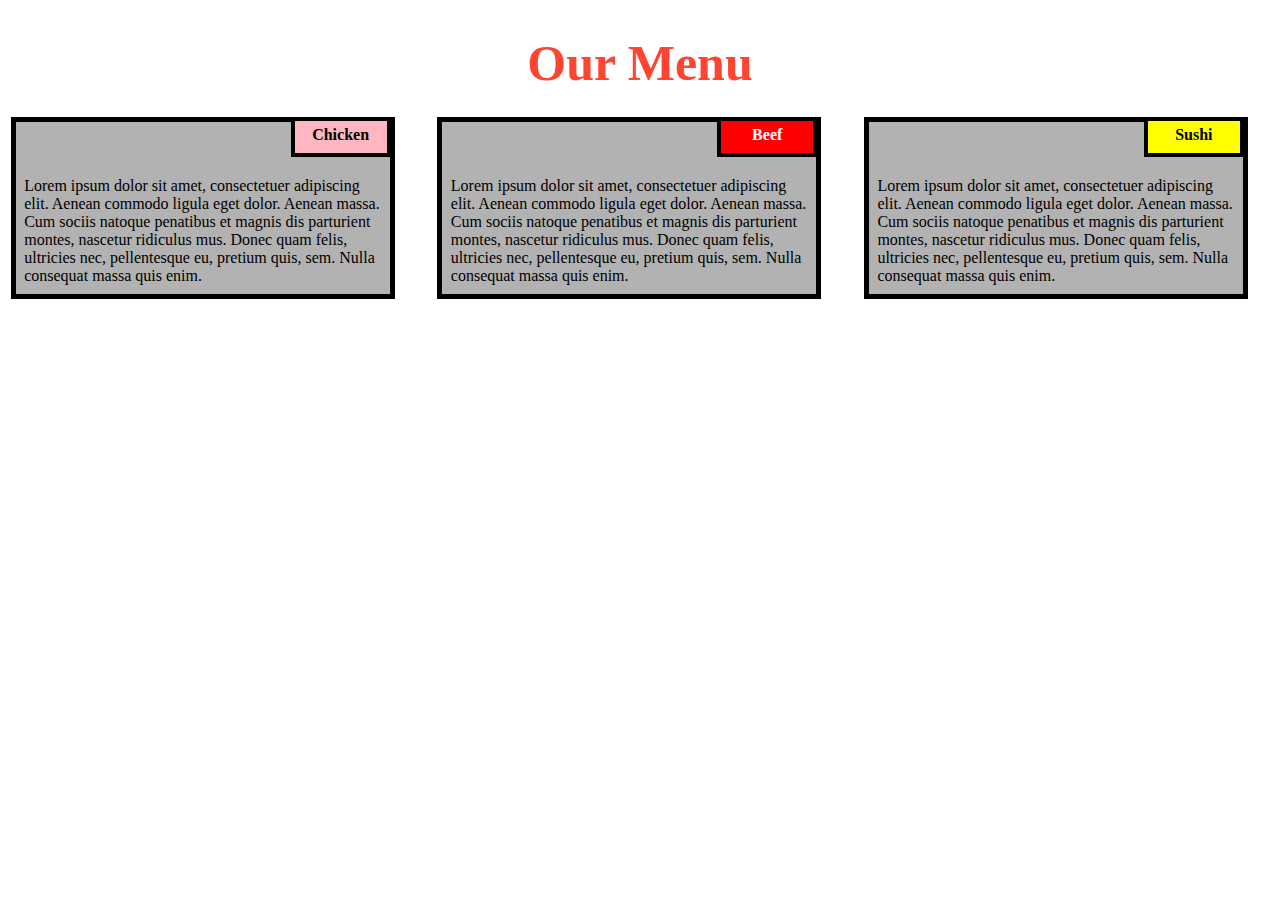
<file: kareemsite/index.html>
<!DOCTYPE html>
<html>
<head>

<title>Responsive Layout</title>
<meta name="viewport" content="width=device-width, initial-scale=1">
<link rel="stylesheet" type="text/css" href="style.css">

</head>
<body>
<h1>Our Menu</h1>



  <div class="col-lg-4 col-md-6 col-sm-12">
  	<div class="box">
  		<p class="content-name name1">Chicken</p>
  		<p class="content">Lorem ipsum dolor sit amet, consectetuer adipiscing elit. Aenean commodo ligula eget dolor. Aenean massa. Cum sociis natoque penatibus et magnis dis parturient montes, nascetur ridiculus mus. Donec quam felis, ultricies nec, pellentesque eu, pretium quis, sem. Nulla consequat massa quis enim.</p>
  	</div>
  </div>

  <div class="col-lg-4 col-md-6 col-sm-12">
  	<div class="box">
   		<p class="content-name name2">Beef</p>
   		<p class="content">Lorem ipsum dolor sit amet, consectetuer adipiscing elit. Aenean commodo ligula eget dolor. Aenean massa. Cum sociis natoque penatibus et magnis dis parturient montes, nascetur ridiculus mus. Donec quam felis, ultricies nec, pellentesque eu, pretium quis, sem. Nulla consequat massa quis enim.</p>
  	</div>
  </div>

  <div class="col-lg-4 col-md-12 col-sm-12">
  	<div class="box">
  		<p class="content-name name3">Sushi</p>
  		<p class="content">Lorem ipsum dolor sit amet, consectetuer adipiscing elit. Aenean commodo ligula eget dolor. Aenean massa. Cum sociis natoque penatibus et magnis dis parturient montes, nascetur ridiculus mus. Donec quam felis, ultricies nec, pellentesque eu, pretium quis, sem. Nulla consequat massa quis enim.</p>
  	</div>	
  </div>

</body>
</html>
</file>
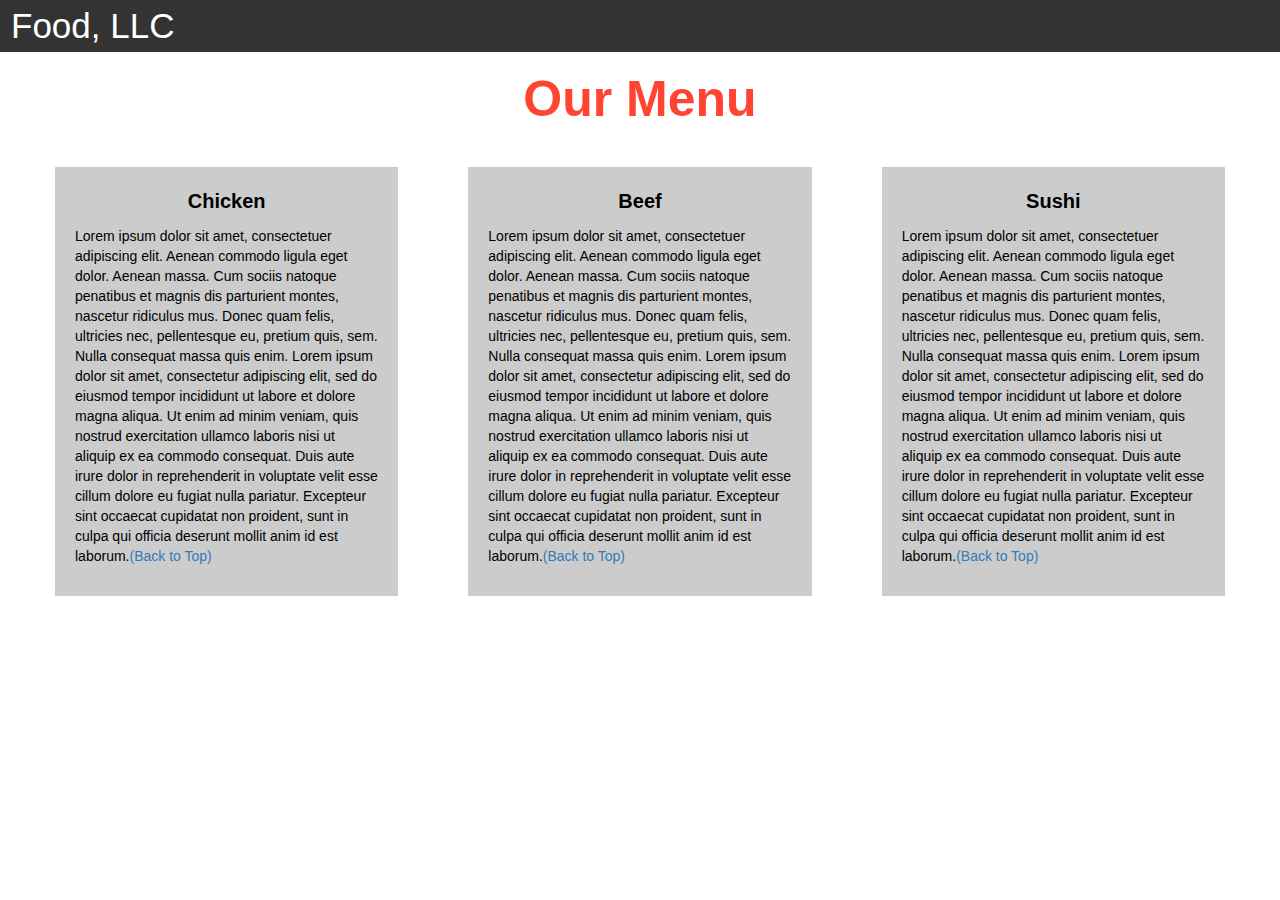
<file: Module 3 Assignment/index.html>
<!DOCTYPE html>
<html>
<head>

<title>Module 3 Assignment</title>

  <meta name="viewport" content="width=device-width, initial-scale=1">
  <link rel="stylesheet" href="https://maxcdn.bootstrapcdn.com/bootstrap/3.3.7/css/bootstrap.min.css">
  <script src="https://ajax.googleapis.com/ajax/libs/jquery/3.3.1/jquery.min.js"></script>
  <script src="https://maxcdn.bootstrapcdn.com/bootstrap/3.3.7/js/bootstrap.min.js"></script>

</head>

<meta name="viewport" content="width=device-width, initial-scale=1">
<link rel="stylesheet" type="text/css" href="style.css">



<body>


<nav class="navbar" id="top">
  <div class="container-fluid">

    <div class="navbar-header">
      <button type="button" class="navbar-toggle" data-toggle="collapse" data-target="#myNavbar">
        <span class="icon-bar"></span>
        <span class="icon-bar"></span>
        <span class="icon-bar"></span> 
      </button>
      <a class="navbar-brand" href="#">Food, LLC</a>
    </div>

    <div class="collapse" id="myNavbar">
      <ul class="nav navbar-nav visible-xs">
        <li><a class="menu-item" href="#">Chicken</a></li>
        <li><a class="menu-item" href="#">Beef</a></li> 
        <li><a class="menu-item" href="#">Sushi</a></li> 
      </ul>
    </div>

  </div>
</nav>

<h1 class="main-title">Our Menu</h1>



<div class="row">

  <div class="col-lg-4 col-md-6 col-sm-12">
    <div class="content-box">
      <p class="item-name">Chicken</p>
      <p>Lorem ipsum dolor sit amet, consectetuer adipiscing elit. Aenean commodo ligula eget dolor. Aenean massa. Cum sociis natoque penatibus et magnis dis parturient montes, nascetur ridiculus mus. Donec quam felis, ultricies nec, pellentesque eu, pretium quis, sem. Nulla consequat massa quis enim. Lorem ipsum dolor sit amet, consectetur adipiscing elit, sed do eiusmod tempor incididunt ut labore et dolore magna aliqua. Ut enim ad minim veniam, quis nostrud exercitation ullamco laboris nisi ut aliquip ex ea commodo consequat. Duis aute irure dolor in reprehenderit in voluptate velit esse cillum dolore eu fugiat nulla pariatur. Excepteur sint occaecat cupidatat non proident, sunt in culpa qui officia deserunt mollit anim id est laborum.<a href="#top">(Back to Top)</a></p>
    </div>
  </div>

  <div class="col-lg-4 col-md-6 col-sm-12">
    <div class="content-box">
      <p class="item-name">Beef</p>
      <p>Lorem ipsum dolor sit amet, consectetuer adipiscing elit. Aenean commodo ligula eget dolor. Aenean massa. Cum sociis natoque penatibus et magnis dis parturient montes, nascetur ridiculus mus. Donec quam felis, ultricies nec, pellentesque eu, pretium quis, sem. Nulla consequat massa quis enim. Lorem ipsum dolor sit amet, consectetur adipiscing elit, sed do eiusmod tempor incididunt ut labore et dolore magna aliqua. Ut enim ad minim veniam, quis nostrud exercitation ullamco laboris nisi ut aliquip ex ea commodo consequat. Duis aute irure dolor in reprehenderit in voluptate velit esse cillum dolore eu fugiat nulla pariatur. Excepteur sint occaecat cupidatat non proident, sunt in culpa qui officia deserunt mollit anim id est laborum.<a href="#top">(Back to Top)</a></p>
    </div>
  </div>


  <div class="col-lg-4 col-md-12 col-sm-12">
    <div class="content-box">
      <p class="item-name">Sushi</p>
      <p>Lorem ipsum dolor sit amet, consectetuer adipiscing elit. Aenean commodo ligula eget dolor. Aenean massa. Cum sociis natoque penatibus et magnis dis parturient montes, nascetur ridiculus mus. Donec quam felis, ultricies nec, pellentesque eu, pretium quis, sem. Nulla consequat massa quis enim. Lorem ipsum dolor sit amet, consectetur adipiscing elit, sed do eiusmod tempor incididunt ut labore et dolore magna aliqua. Ut enim ad minim veniam, quis nostrud exercitation ullamco laboris nisi ut aliquip ex ea commodo consequat. Duis aute irure dolor in reprehenderit in voluptate velit esse cillum dolore eu fugiat nulla pariatur. Excepteur sint occaecat cupidatat non proident, sunt in culpa qui officia deserunt mollit anim id est laborum.<a href="#top">(Back to Top)</a></p>
    </div>
  </div>

</div>


</body>
</html>
</file>
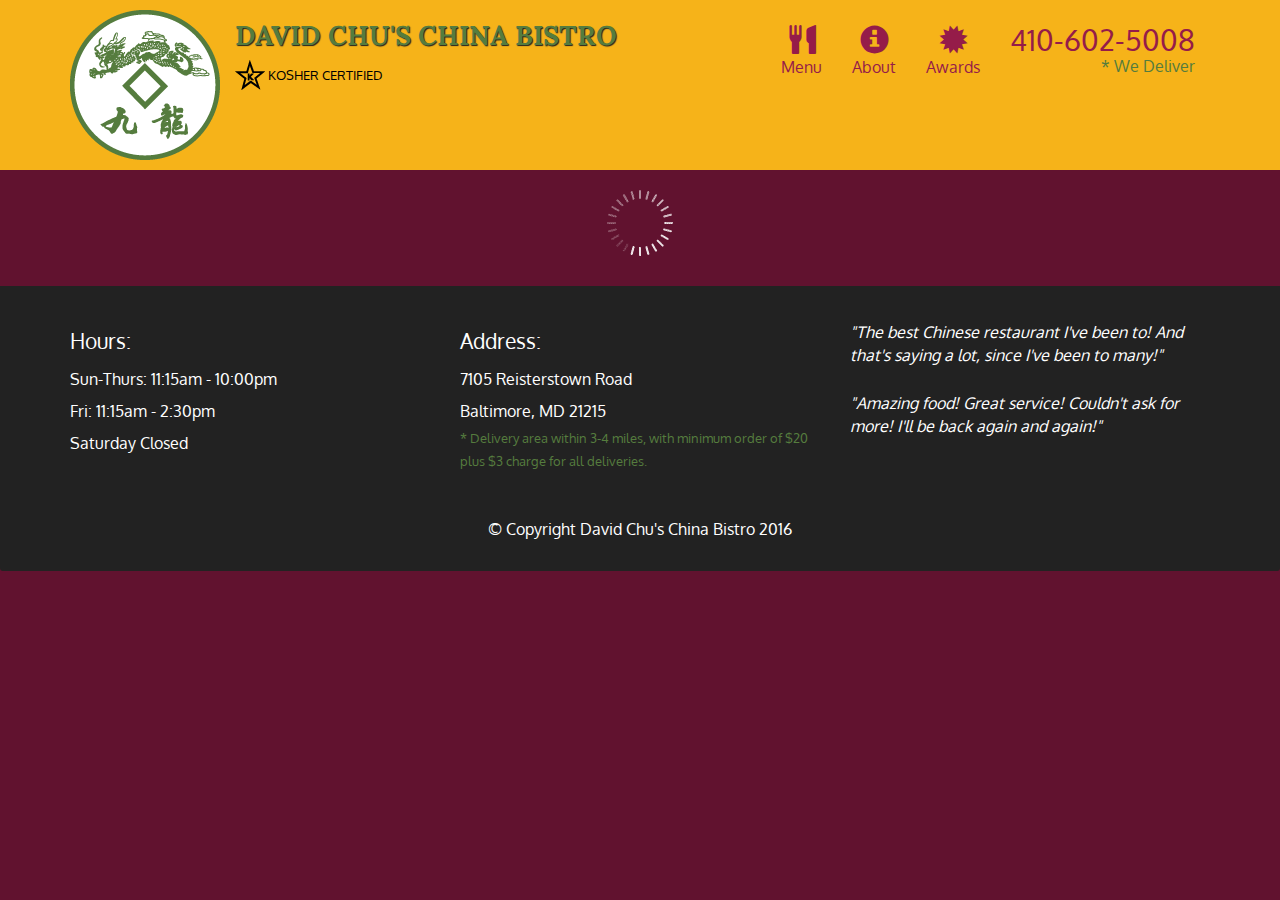
<file: module 5/index.html>
<!doctype html>
<html lang="en">
  <head>
    <meta charset="utf-8">
    <meta http-equiv="X-UA-Compatible" content="IE=edge">
    <meta name="viewport" content="width=device-width, initial-scale=1">
    <title>David Chu's China Bistro</title>
    <link rel="stylesheet" href="css/bootstrap.min.css">
    <link rel="stylesheet" href="css/styles.css">
    <link href='https://fonts.googleapis.com/css?family=Oxygen:400,300,700' rel='stylesheet' type='text/css'>
    <link href='https://fonts.googleapis.com/css?family=Lora' rel='stylesheet' type='text/css'>
  </head>
<body>
  <header>
    <nav id="header-nav" class="navbar navbar-default">
      <div class="container">
        <div class="navbar-header">
          <a href="index.html" class="pull-left visible-md visible-lg">
            <div id="logo-img" alt="Logo image"></div>
          </a>

          <div class="navbar-brand">
            <a href="index.html"><h1>David Chu's China Bistro</h1></a>
            <p>
              <img src="images/star-k-logo.png" alt="Kosher certification">
              <span>Kosher Certified</span>
            </p>
          </div>

          <button id="navbarToggle" type="button" class="navbar-toggle collapsed" data-toggle="collapse" data-target="#collapsable-nav" aria-expanded="false">
            <span class="sr-only">Toggle navigation</span>
            <span class="icon-bar"></span>
            <span class="icon-bar"></span>
            <span class="icon-bar"></span>
          </button>
        </div>
        
        <div id="collapsable-nav" class="collapse navbar-collapse">
           <ul id="nav-list" class="nav navbar-nav navbar-right">
            <li id="navHomeButton" class="visible-xs active">
              <a href="index.html">
                <span class="glyphicon glyphicon-home"></span> Home</a>
            </li>
            <li id="navMenuButton">
              <a href="#" onclick="$dc.loadMenuCategories();">
                <span class="glyphicon glyphicon-cutlery"></span><br class="hidden-xs"> Menu</a>
            </li>
            <li>
              <a href="#">
                <span class="glyphicon glyphicon-info-sign"></span><br class="hidden-xs"> About</a>
            </li>
            <li>
              <a href="#">
                <span class="glyphicon glyphicon-certificate"></span><br class="hidden-xs"> Awards</a>
            </li>
            <li id="phone" class="hidden-xs">
              <a href="tel:410-602-5008">
                <span>410-602-5008</span></a><div>* We Deliver</div>
            </li>
          </ul><!-- #nav-list -->
        </div><!-- .collapse .navbar-collapse -->
      </div><!-- .container -->
    </nav><!-- #header-nav -->
  </header>

  <div id="call-btn" class="visible-xs">
    <a class="btn" href="tel:410-602-5008">
    <span class="glyphicon glyphicon-earphone"></span>
    410-602-5008
    </a>
  </div>
  <div id="xs-deliver" class="text-center visible-xs">* We Deliver</div>

  <div id="main-content" class="container"></div>

  <footer class="panel-footer">
    <div class="container">
      <div class="row">
        <section id="hours" class="col-sm-4">
          <span>Hours:</span><br>
          Sun-Thurs: 11:15am - 10:00pm<br>
          Fri: 11:15am - 2:30pm<br>
          Saturday Closed
          <hr class="visible-xs">
        </section>
        <section id="address" class="col-sm-4">
          <span>Address:</span><br>
          7105 Reisterstown Road<br>
          Baltimore, MD 21215
          <p>* Delivery area within 3-4 miles, with minimum order of $20 plus $3 charge for all deliveries.</p>
          <hr class="visible-xs">
        </section>
        <section id="testimonials" class="col-sm-4">
          <p>"The best Chinese restaurant I've been to! And that's saying a lot, since I've been to many!"</p>
          <p>"Amazing food! Great service! Couldn't ask for more! I'll be back again and again!"</p>
        </section>
      </div>
      <div class="text-center">&copy; Copyright David Chu's China Bistro 2016</div>
    </div>
  </footer>

  <!-- jQuery (Bootstrap JS plugins depend on it) -->
  <script src="js/jquery-2.1.4.min.js"></script>
  <script src="js/bootstrap.min.js"></script>
  <script src="js/ajax-utils.js"></script>
  <script src="js/script.js"></script>
</body>
</html>
</file>
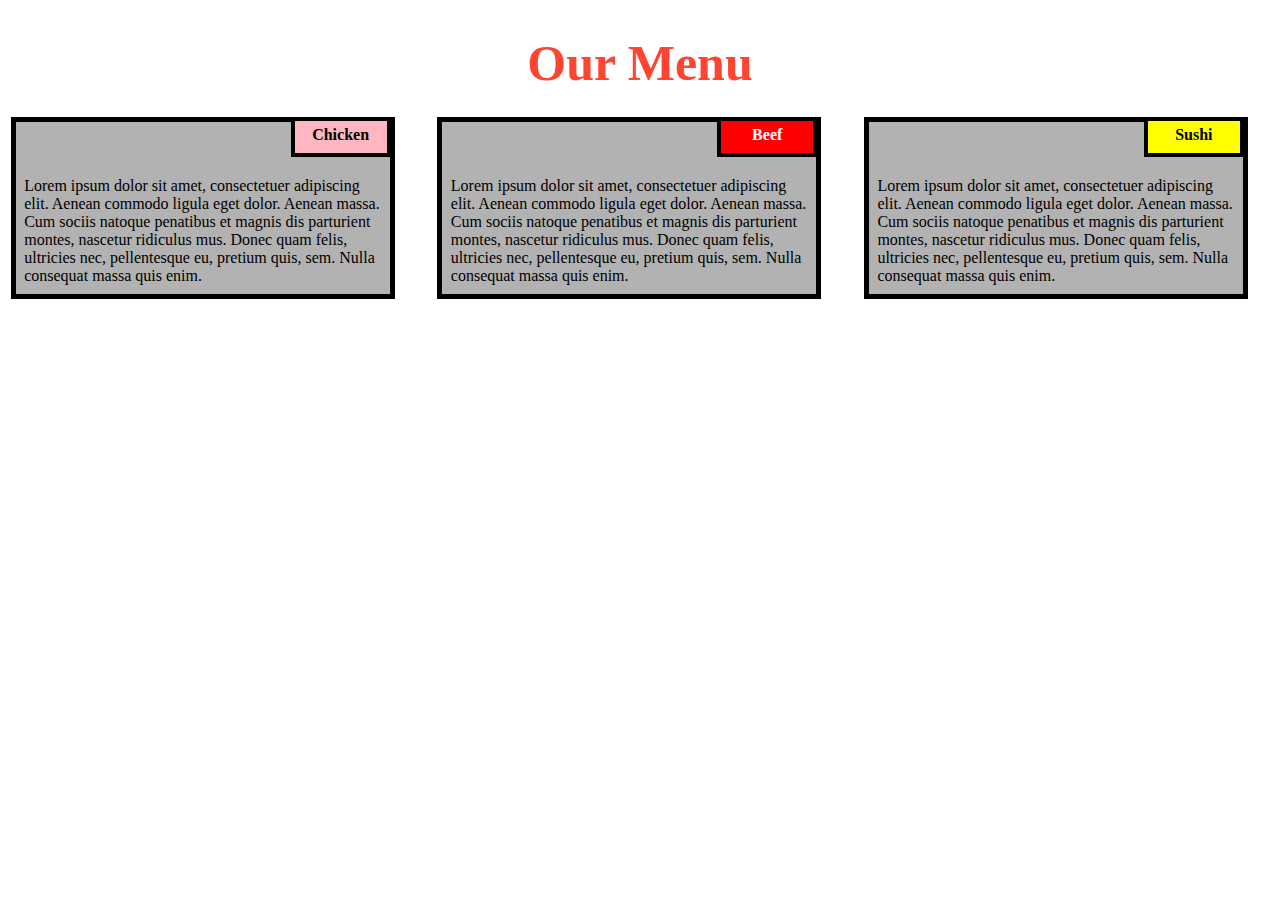
<file: Module Assignments/Module-2/index.html>
<!DOCTYPE html>
<html>
<head>

<title>Responsive Layout</title>
<meta name="viewport" content="width=device-width, initial-scale=1">
<link rel="stylesheet" type="text/css" href="style.css">

</head>
<body>
<h1>Our Menu</h1>



  <div class="col-lg-4 col-md-6 col-sm-12">
  	<div class="box">
  		<p class="content-name name1">Chicken</p>
  		<p class="content">Lorem ipsum dolor sit amet, consectetuer adipiscing elit. Aenean commodo ligula eget dolor. Aenean massa. Cum sociis natoque penatibus et magnis dis parturient montes, nascetur ridiculus mus. Donec quam felis, ultricies nec, pellentesque eu, pretium quis, sem. Nulla consequat massa quis enim.</p>
  	</div>
  </div>

  <div class="col-lg-4 col-md-6 col-sm-12">
  	<div class="box">
   		<p class="content-name name2">Beef</p>
   		<p class="content">Lorem ipsum dolor sit amet, consectetuer adipiscing elit. Aenean commodo ligula eget dolor. Aenean massa. Cum sociis natoque penatibus et magnis dis parturient montes, nascetur ridiculus mus. Donec quam felis, ultricies nec, pellentesque eu, pretium quis, sem. Nulla consequat massa quis enim.</p>
  	</div>
  </div>

  <div class="col-lg-4 col-md-12 col-sm-12">
  	<div class="box">
  		<p class="content-name name3">Sushi</p>
  		<p class="content">Lorem ipsum dolor sit amet, consectetuer adipiscing elit. Aenean commodo ligula eget dolor. Aenean massa. Cum sociis natoque penatibus et magnis dis parturient montes, nascetur ridiculus mus. Donec quam felis, ultricies nec, pellentesque eu, pretium quis, sem. Nulla consequat massa quis enim.</p>
  	</div>	
  </div>

</body>
</html>
</file>
<file: kareemsite/style.css>
* {
  box-sizing: border-box;
}

body{
	margin: 0;
	padding: 0;
  font-family: ""Comic Sans MS", cursive, sans-serif;
}

.row{
  margin-top: 5%;
  margin-bottom: 5%;
}

h1 {
  margin-bottom: 15px;
  text-align: center;
  color: #ff4532;
  font-size: 50px;
}


.box{
  width: 100%;
  overflow: none;
}


.content-name{
  overflow: none;
  text-align: center;
  border: 4px solid black;
  width: 100px;
  height: 40px;
  padding: 5px;
  float: right;
  margin-right: 36px;
  margin-top: 0px;
  font-weight: bold;
  position: relative;
}

.content{
  border: 5px solid black;
  width: 90%;
  height: auto;
  margin: 2.5%;
  color: black
  font-size: 25px;
  padding: 2%;
  padding-top: 55px;
  background-color: rgba(0,0,0,0.3);
}

.name1{
  background-color: #FFB6C1;
}

.name2{
  color: white;
  background-color: #FF0000;
}
.name3{
  background-color: #FFFF00;
}


/********** Large devices only **********/
@media (min-width: 992px) {
  .col-lg-4 {
  	float: left;
    width: 33.33%;
  }
}
/********** Medium devices only **********/
@media (min-width: 768px) and (max-width: 991px) {
  .col-md-6,.col-md-12 {
    float: left;
  }
  .col-md-6 {
    width: 50%;
  }
  .col-md-12 {
    margin-left: -10px;
    width: 100%;
  }
  .name3{
    margin-right: 65px;
    width: 100px;
  }
}

@media (min-width: 0px) and (max-width: 767px) {
  .col-sm-12 {
  	float: left;
    width: 100%;
  }
  .content-name{
    margin-right: 30px;
  }
}
</file>
<file: Module 3 Assignment/style.css>
.container-fluid{
	margin: 0;
	padding: 0;
}

.navbar{
	border-radius: 0px;
	background-color: rgba(0,0,0,0.8);
}

.navbar-brand{
  font-size: 35px;
  color: white;
  padding-left: 25px;
}

.navbar-brand:hover{
	color: white;
}

.nav{
	margin: 0;
	padding: 0;
}

.navbar-nav{
  font-size: 25px;
  text-align: center;
  margin: 0;
  padding: 0;
}

.navbar-toggle{
	border: 2px solid white;
	margin-right: 25px;
}

.icon-bar{
	background-color: white;
}


.main-title{
  margin-bottom: 15px;
  text-align: center;
  color: #ff4532;
  font-size: 50px;
  font-family: "Comic Sans MS", cursive, sans-serif;
  font-weight: bold;
}

li{
	box-sizing: border-box;
	width: 100%;
}

.menu-item{
	padding: 0;
	margin: 0;
	width: 100%;
	background-color: white;
	border-bottom: 1px solid black;
	color: black;
	display: block;
}

.menu-item:hover{
	background-color: rgba(0,0,0,0.9);
	color: rgba(0,0,0,0.4);
}



.row{
	margin: 20px;
}

.content-box{
	margin: 20px;
	width: auto;
	height: auto;
	color: black;
	background-color: rgba(0,0,0,0.2);
	font-family: "Comic Sans MS", cursive, sans-serif;
	padding: 20px;
}

.item-name{
	text-align: center;
	font-size: 20px;
	font-weight: bold;
}

#top{

}
</file>
<file: module 5/css/styles.css>
body {
  font-size: 16px;
  color: #fff;
  background-color: #61122f;
  font-family: 'Oxygen', sans-serif;
}

/** HEADER **/
#header-nav {
  background-color: #f6b319;
  border-radius: 0;
  border: 0;
}

#logo-img {
  background: url('../images/restaurant-logo_large.png') no-repeat;
  width: 150px;
  height: 150px;
  margin: 10px 15px 10px 0;
}

.navbar-brand {
  padding-top: 25px;
}
.navbar-brand h1 { /* Restaurant name */
  font-family: 'Lora', serif;
  color: #557c3e;
  font-size: 1.5em;
  text-transform: uppercase;
  font-weight: bold;
  text-shadow: 1px 1px 1px #222;
  margin-top: 0;
  margin-bottom: 0;
  line-height: .75;
}
.navbar-brand a:hover, .navbar-brand a:focus {
  text-decoration: none;
}
.navbar-brand p { /* Kosher cert */
  color: #000;
  text-transform: uppercase;
  font-size: .7em;
  margin-top: 15px;
}
.navbar-brand p span { /* Star-K */
  vertical-align: middle;
}

#nav-list {
  margin-top: 10px;
}
#nav-list a {
  color: #951C49;
  text-align: center;
}
#nav-list a:hover {
  background: #E7E7E7;
}
#nav-list a span {
  font-size: 1.8em;
}

#phone {
  margin-top: 5px;
}
#phone a { /* Phone number */
  text-align: right;
  padding-bottom: 0;
}
#phone div { /* We Deliver */
  color: #557c3e;
  text-align: right;
  padding-right: 15px;
}

.navbar-header button.navbar-toggle, .navbar-header .icon-bar {
  border: 1px solid #61122f;
}
.navbar-header button.navbar-toggle {
  clear: both;
  margin-top: -30px;
}
/* END HEADER */

/* FOOTER */
.panel-footer {
  margin-top: 30px;
  padding-top: 35px;
  padding-bottom: 30px;
  background-color: #222;
  border-top: 0;
}
.panel-footer div.row {
  margin-bottom: 35px;
}
#hours, #address {
  line-height: 2;
}
#hours > span, #address > span {
  font-size: 1.3em;
}
#address p {
  color: #557c3e;
  font-size: .8em;
  line-height: 1.8;
}
#testimonials {
  font-style: italic;
}
#testimonials p:nth-child(2) {
  margin-top: 25px;
}
/* END FOOTER */



/* HOME PAGE */
.container .jumbotron {
  box-shadow: 0 0 50px #3F0C1F;
  border: 2px solid #3F0C1F;
}

#menu-tile, #specials-tile, #map-tile {
  height: 250px;
  width: 100%;
  margin-bottom: 15px;
  position: relative;
  border: 2px solid #3F0C1F;
  overflow: hidden;
}
#menu-tile:hover, #specials-tile:hover, #map-tile:hover {
  box-shadow: 0 1px 5px 1px #cccccc;
}
#menu-tile {
  background: url('../images/menu-tile.jpg') no-repeat;
  background-position: center;
}
#specials-tile {
  background: url('../images/specials-tile.jpg') no-repeat;
  background-position: center;
}
#menu-tile span, #specials-tile span, #map-tile span {
  position: absolute;
  bottom: 0;
  right: 0;
  width: 100%;
  text-align: center;
  font-size: 1.6em;
  text-transform: uppercase;
  background-color: #000;
  color: #fff;
  opacity: .8;
}
/* END HOME PAGE */

/* MENU CATEGORIES PAGE */
.category-tile { 
  position: relative;
  border: 2px solid #3F0C1F;
  overflow: hidden;
  width: 200px;
  height: 200px;
  margin: 0 auto 15px;
}
.category-tile span {
  position: absolute;
  bottom: 0;
  right: 0;
  width: 100%;
  text-align: center;
  font-size: 1.2em;
  text-transform: uppercase;
  background-color: #000;
  color: #fff;
  opacity: .8;
}
.category-tile:hover {
  box-shadow: 0 1px 5px 1px #cccccc;
}

#menu-categories-title + div {
  margin-bottom: 50px;
}
/* END MENU CATEGORIES PAGE */

/* SINGLE CATEGORY PAGE */
.menu-item-tile {
  margin-bottom: 25px;
}
.menu-item-tile hr {
  width: 80%;
}
.menu-item-tile .menu-item-price {
  font-size: 1.1em;
  text-align: right;
  margin-top: -15px;
  margin-right: -15px;
}
.menu-item-tile .menu-item-price span {
  font-size: .6em;
}
.menu-item-photo {
  position: relative;
  border: 2px solid #3F0C1F; 
  overflow: hidden;
  padding: 0;
  margin-right: -15px;
  margin-left: auto;
  margin-bottom: 20px;
  max-width: 250px;
}
.menu-item-photo div {
  position: absolute;
  bottom: 0;
  right: 0;
  width: 80px;
  background-color: #557c3e;
  text-align: center;
}
.menu-item-description {
  padding-right: 30px;
}
h3.menu-item-title {
  margin: 0 0 10px;
}
.menu-item-details {
  font-size: .9em;
  font-style: italic;
}
/* END SINGLE CATEGORY PAGE */


/********** Large devices only **********/
@media (min-width: 1200px) {
  .container .jumbotron {
    background: url('../images/jumbotron_1200.jpg') no-repeat;
    height: 675px;
  }
}

/********** Medium devices only **********/
@media (min-width: 992px) and (max-width: 1199px) {
  /* Header */
  #logo-img {
    background: url('../images/restaurant-logo_medium.png') no-repeat;
    width: 100px;
    height: 100px;
    margin: 5px 5px 5px 0;
  }
  /* End Header */

  /* Home Page */
  .container .jumbotron {
    background: url('../images/jumbotron_992.jpg') no-repeat;
    height: 558px;
  }
  /* End Home Page */
}

/********** Small devices only **********/
@media (min-width: 768px) and (max-width: 991px) {
  /* Home Page */
  .container .jumbotron {
    background: url('../images/jumbotron_768.jpg') no-repeat;
    height: 432px;
  }
  /* End Home Page */
}

/********** Extra small devices only **********/
@media (max-width: 767px) {
  /* Header */
  .navbar-brand {
    padding-top: 10px;
    height: 80px;
  }
  .navbar-brand h1 { /* Restaurant name */
    padding-top: 10px;
    font-size: 5vw; /* 1vw = 1% of viewport width */
  }
  .navbar-brand p { /* Kosher cert */
    font-size: .6em;
    margin-top: 12px;
  }
  .navbar-brand p img { /* Star-K */
    height: 20px;
  }

  #collapsable-nav a { /* Collapsed nav menu text */
    font-size: 1.2em;
  }
  #collapsable-nav a span { /* Collapsed nav menu glyph */
    font-size: 1em;
    margin-right: 5px;
  }

  #call-btn > a {
    font-size: 1.5em;
    display: block;
    margin: 0 20px;
    padding: 10px;
    border: 2px solid #fff;
    background-color: #f6b319;
    color: #951c49;
  }
  #xs-deliver {
    margin-top: 5px;
    font-size: .7em;
    letter-spacing: .1em;
    text-transform: uppercase;
  }
  /* End Header */

  /* Footer */
  .panel-footer section {
    margin-bottom: 30px;
    text-align: center;
  }
  .panel-footer section:nth-child(3) {
    margin-bottom: 0; /* margin already exists on the whole row */
  }
  .panel-footer section hr {
    width: 50%;
  }
  /* End Footer */

  /* Home Page */
  .container .jumbotron {
    margin-top: 30px;
    padding: 0;
  }
  #menu-tile, #specials-tile {
    width: 360px;
    margin: 0 auto 15px;
  }

  .menu-item-photo {
    margin-right: auto;
  }
  .menu-item-tile .menu-item-price {
    text-align: center;
  }
  .menu-item-description {
    text-align: center;;
  }
}


/********** Super extra small devices Only :-) (e.g., iPhone 4) **********/
@media (max-width: 479px) {
  /* Header */
  .navbar-brand h1 { /* Restaurant name */
    padding-top: 5px;
    font-size: 6vw;
  }
  /* End Header */
  
  /* Home page */
  #menu-tile, #specials-tile {
    width: 280px;
    margin: 0 auto 15px;
  }

  .col-xxs-12 {
    position: relative;
    min-height: 1px;
    padding-right: 15px;
    padding-left: 15px;
    float: left;
    width: 100%;
  }
}
</file>
<file: Module Assignments/Module-2/style.css>
* {
  box-sizing: border-box;
}

body{
	margin: 0;
	padding: 0;
  font-family: ""Comic Sans MS", cursive, sans-serif;
}

.row{
  margin-top: 5%;
  margin-bottom: 5%;
}

h1 {
  margin-bottom: 15px;
  text-align: center;
  color: #ff4532;
  font-size: 50px;
}


.box{
  width: 100%;
  overflow: none;
}


.content-name{
  overflow: none;
  text-align: center;
  border: 4px solid black;
  width: 100px;
  height: 40px;
  padding: 5px;
  float: right;
  margin-right: 36px;
  margin-top: 0px;
  font-weight: bold;
  position: relative;
}

.content{
  border: 5px solid black;
  width: 90%;
  height: auto;
  margin: 2.5%;
  color: black
  font-size: 25px;
  padding: 2%;
  padding-top: 55px;
  background-color: rgba(0,0,0,0.3);
}

.name1{
  background-color: #FFB6C1;
}

.name2{
  color: white;
  background-color: #FF0000;
}
.name3{
  background-color: #FFFF00;
}


/********** Large devices only **********/
@media (min-width: 992px) {
  .col-lg-4 {
  	float: left;
    width: 33.33%;
  }
}
/********** Medium devices only **********/
@media (min-width: 768px) and (max-width: 991px) {
  .col-md-6,.col-md-12 {
    float: left;
  }
  .col-md-6 {
    width: 50%;
  }
  .col-md-12 {
    margin-left: -10px;
    width: 100%;
  }
  .name3{
    margin-right: 65px;
    width: 100px;
  }
}

@media (min-width: 0px) and (max-width: 767px) {
  .col-sm-12 {
  	float: left;
    width: 100%;
  }
  .content-name{
    margin-right: 30px;
  }
}
</file>
